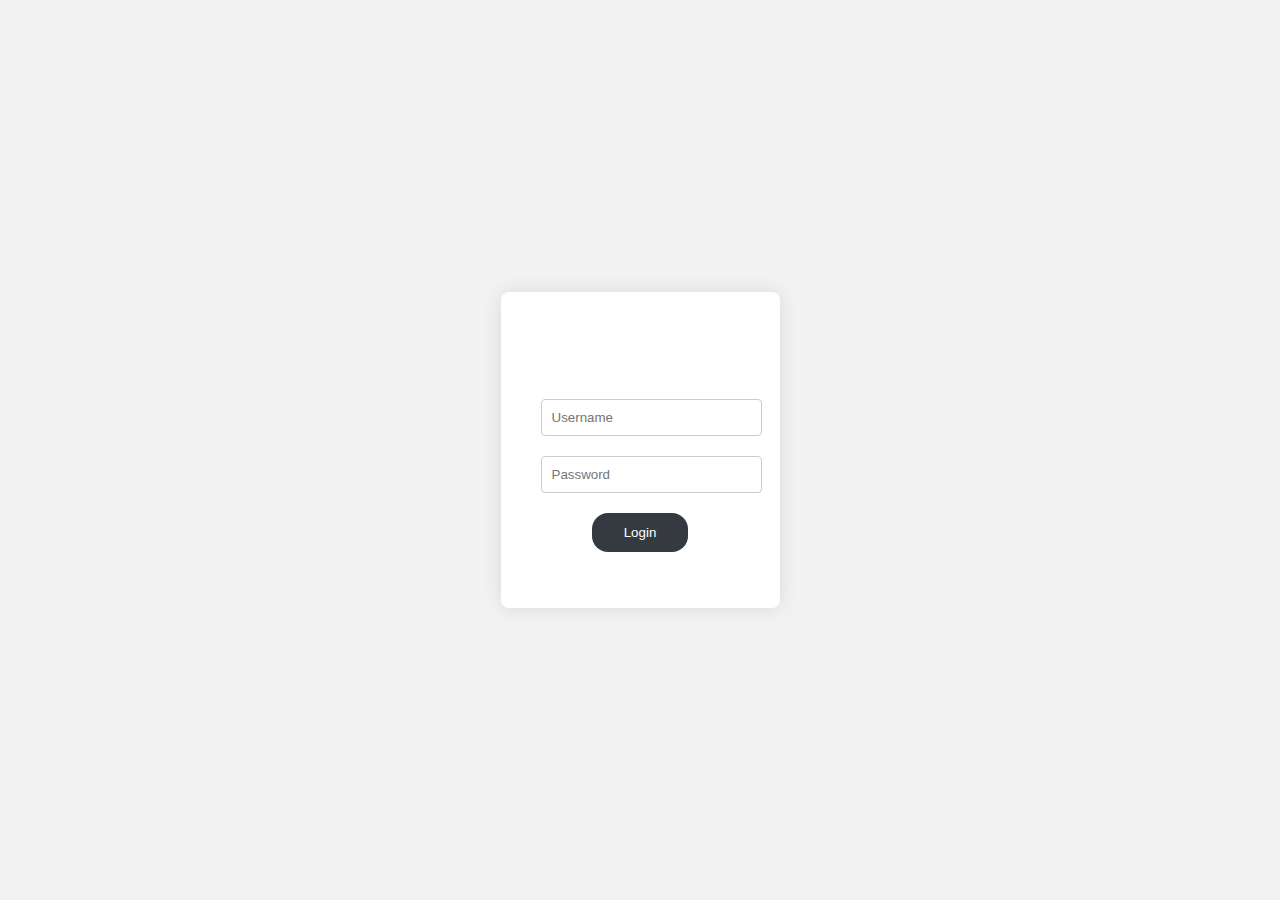
<file: Loader/Logins/index.html>
<!DOCTYPE html>
<html lang="en">
<head>
  <meta charset="UTF-8">
  <meta name="viewport" content="width=device-width, initial-scale=1.0">
  <link rel="stylesheet" href="styles.css">
  <title>Login Page</title>
</head>
<!-- ... (same as before) ... -->
<body>
  <div class="container">
    <form id="login-form" class="login-form">
      <h2>Login</h2>
      <div class="form-group">
        <input type="text" id="username" placeholder="Username" required>
      </div>
      <div class="form-group">
        <input type="password" id="password" placeholder="Password" required>
      </div>
      <button type="submit"  class="rainbow">Login</button>
      <p id="error-message" class="error-message"></p>
    </form>
    <div id="welcome-message" class="welcome-message"></div>
  </div>
  <script src="script.js"></script>
</body>
</html>
</file>
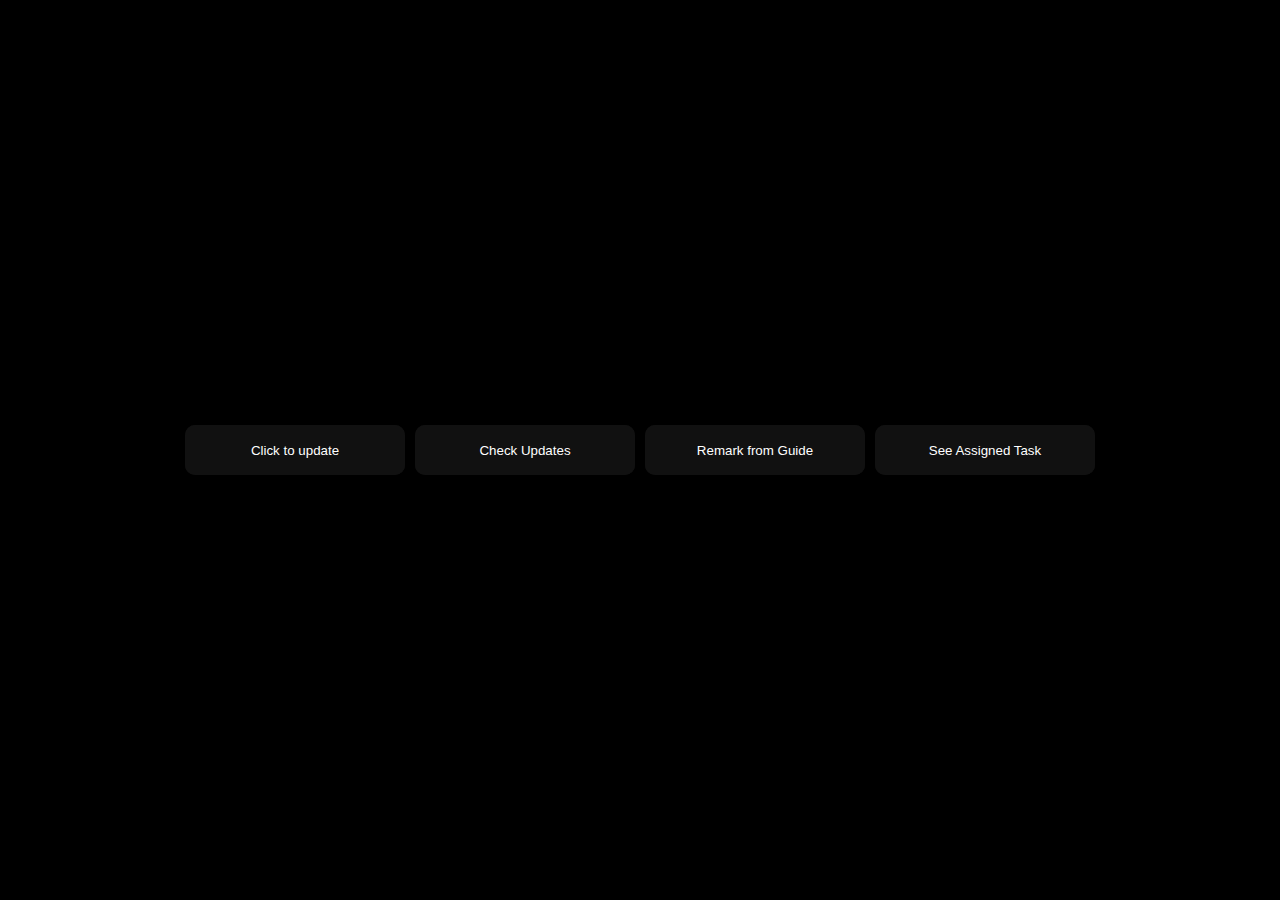
<file: Loader/Logins/Deepashree/index.html>
<!DOCTYPE html>
<html lang="en">
<head>
    <meta charset="UTF-8">
    <meta http-equiv="X-UA-Compatible" content="IE=edge">
    <meta name="viewport" content="width=device-width, initial-scale=1.0">
    <style>
        html,
        body {
            margin: 0;
            padding: 0;
            width: 100%;
            height: 100vh;
            display: flex;
            flex-direction: column;
            justify-content: center;
            align-items: center;
            background: #000;
        }

        .button-container {
            display: flex;
            flex-direction: column;
            gap: 10px;
        }

        .glow-on-hover {
            width: 220px;
            height: 50px;
            border: none;
            outline: none;
            color: #fff;
            background: #111;
            cursor: pointer;
            position: relative;
            z-index: 0;
            border-radius: 10px;
        }

        .glow-on-hover:before {
            content: '';
            background: linear-gradient(45deg, #ff0000, #ff7300, #fffb00, #48ff00, #00ffd5, #002bff, #7a00ff, #ff00c8, #ff0000);
            position: absolute;
            top: -2px;
            left: -2px;
            background-size: 400%;
            z-index: -1;
            filter: blur(5px);
            width: calc(100% + 4px);
            height: calc(100% + 4px);
            animation: glowing 20s linear infinite;
            opacity: 0;
            transition: opacity .3s ease-in-out;
            border-radius: 10px;
        }

        .glow-on-hover:active {
            color: #000;
        }

        .glow-on-hover:active:after {
            background: transparent;
        }

        .glow-on-hover:hover:before {
            opacity: 1;
        }

        .glow-on-hover:after {
            z-index: -1;
            content: '';
            position: absolute;
            width: 100%;
            height: 100%;
            background: #111;
            left: 0;
            top: 0;
            border-radius: 10px;
        }

        @keyframes glowing {
            0% { background-position: 0 0; }
            50% { background-position: 400% 0; }
            100% { background-position: 0 0; }
        }

        @media (min-width: 768px) {
            .button-container {
                flex-direction: row;
            }
        }
    </style>
    <title>Responsive Buttons</title>
</head>
<body>
    <div class="button-container">
        <a href="UserTasks/index.html"><button class="glow-on-hover" type="button">Click to update</button></a>
        <a href="https://docs.google.com/spreadsheets/d/1NSmaoX5JrcqtswQuQzMnYnOEPmYWG3WIV510ro9K5fw/edit?usp=sharing"><button class="glow-on-hover" type="button">Check Updates</button></a>
        <button class="glow-on-hover" type="button">Remark from Guide</button>
        <button class="glow-on-hover" type="button">See Assigned Task</button>
    </div>
</body>
</html>
</file>
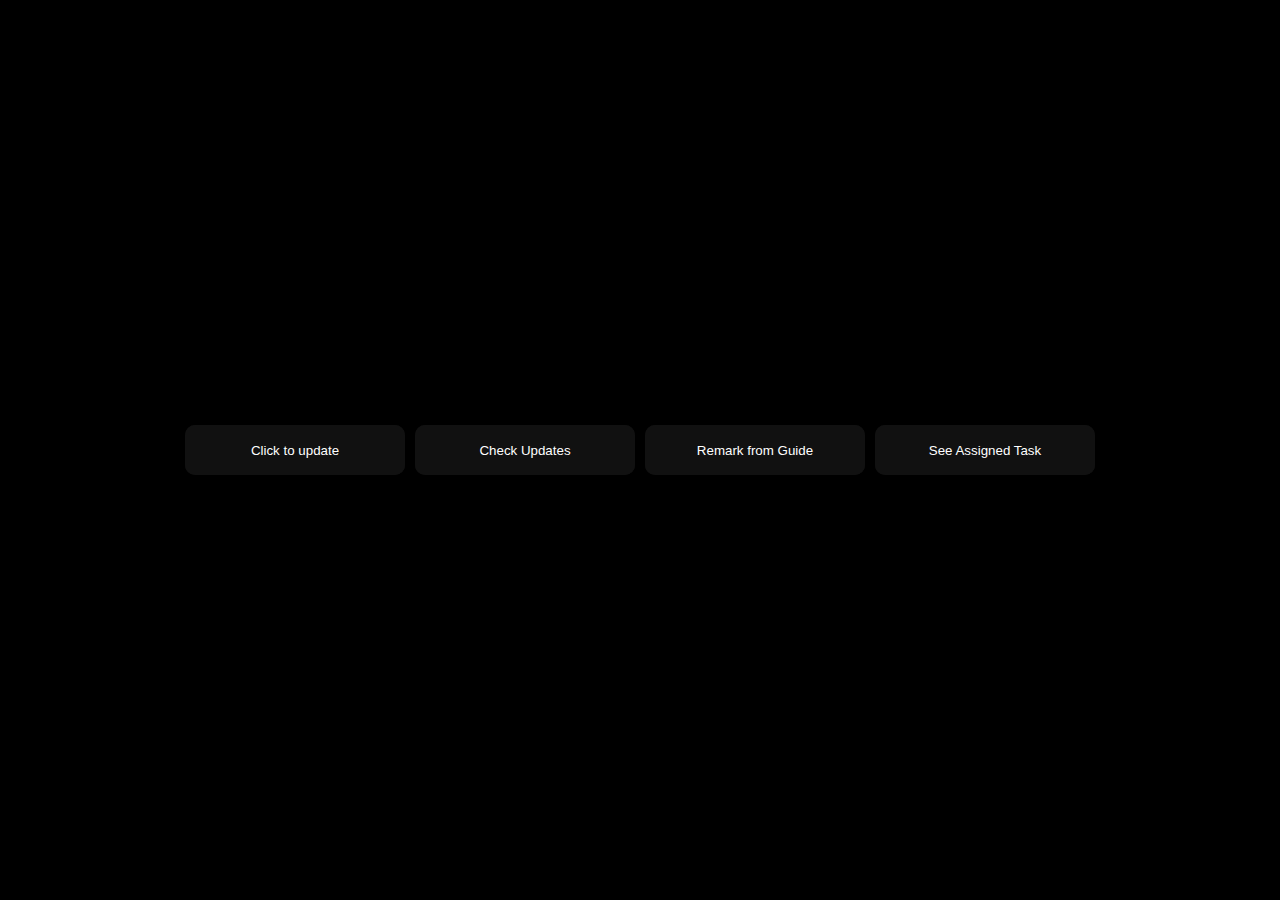
<file: Loader/Logins/Dhakshatha/index.html>
<!DOCTYPE html>
<html lang="en">
<head>
    <meta charset="UTF-8">
    <meta http-equiv="X-UA-Compatible" content="IE=edge">
    <meta name="viewport" content="width=device-width, initial-scale=1.0">
    <style>
        html,
        body {
            margin: 0;
            padding: 0;
            width: 100%;
            height: 100vh;
            display: flex;
            flex-direction: column;
            justify-content: center;
            align-items: center;
            background: #000;
        }

        .button-container {
            display: flex;
            flex-direction: column;
            gap: 10px;
        }

        .glow-on-hover {
            width: 220px;
            height: 50px;
            border: none;
            outline: none;
            color: #fff;
            background: #111;
            cursor: pointer;
            position: relative;
            z-index: 0;
            border-radius: 10px;
        }

        .glow-on-hover:before {
            content: '';
            background: linear-gradient(45deg, #ff0000, #ff7300, #fffb00, #48ff00, #00ffd5, #002bff, #7a00ff, #ff00c8, #ff0000);
            position: absolute;
            top: -2px;
            left: -2px;
            background-size: 400%;
            z-index: -1;
            filter: blur(5px);
            width: calc(100% + 4px);
            height: calc(100% + 4px);
            animation: glowing 20s linear infinite;
            opacity: 0;
            transition: opacity .3s ease-in-out;
            border-radius: 10px;
        }

        .glow-on-hover:active {
            color: #000;
        }

        .glow-on-hover:active:after {
            background: transparent;
        }

        .glow-on-hover:hover:before {
            opacity: 1;
        }

        .glow-on-hover:after {
            z-index: -1;
            content: '';
            position: absolute;
            width: 100%;
            height: 100%;
            background: #111;
            left: 0;
            top: 0;
            border-radius: 10px;
        }

        @keyframes glowing {
            0% { background-position: 0 0; }
            50% { background-position: 400% 0; }
            100% { background-position: 0 0; }
        }

        @media (min-width: 768px) {
            .button-container {
                flex-direction: row;
            }
        }
    </style>
    <title>Responsive Buttons</title>
</head>
<body>
    <div class="button-container">
        <a href="UserTasks/index.html"><button class="glow-on-hover" type="button">Click to update</button></a>
        <a href="https://docs.google.com/spreadsheets/d/1FG_sjeQBuXtejxbQYYHMzuq_O73wg2ng0p2NQdH7Vco/edit?usp=sharing"><button class="glow-on-hover" type="button">Check Updates</button></a>
        <button class="glow-on-hover" type="button">Remark from Guide</button>
        <button class="glow-on-hover" type="button">See Assigned Task</button>
    </div>
</body>
</html>
</file>
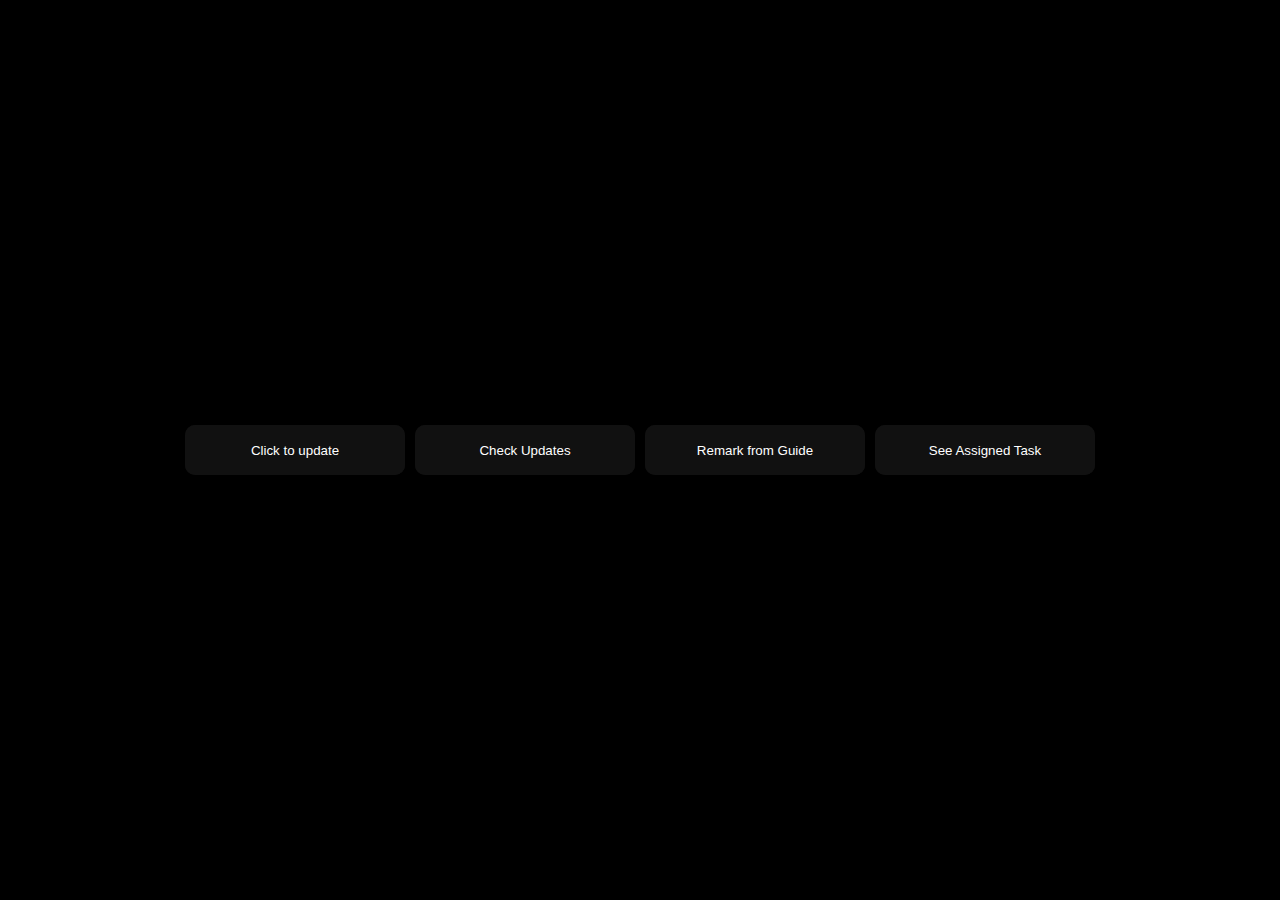
<file: Loader/Logins/Kalyani/index.html>
<!DOCTYPE html>
<html lang="en">
<head>
    <meta charset="UTF-8">
    <meta http-equiv="X-UA-Compatible" content="IE=edge">
    <meta name="viewport" content="width=device-width, initial-scale=1.0">
    <style>
        html,
        body {
            margin: 0;
            padding: 0;
            width: 100%;
            height: 100vh;
            display: flex;
            flex-direction: column;
            justify-content: center;
            align-items: center;
            background: #000;
        }

        .button-container {
            display: flex;
            flex-direction: column;
            gap: 10px;
        }

        .glow-on-hover {
            width: 220px;
            height: 50px;
            border: none;
            outline: none;
            color: #fff;
            background: #111;
            cursor: pointer;
            position: relative;
            z-index: 0;
            border-radius: 10px;
        }

        .glow-on-hover:before {
            content: '';
            background: linear-gradient(45deg, #ff0000, #ff7300, #fffb00, #48ff00, #00ffd5, #002bff, #7a00ff, #ff00c8, #ff0000);
            position: absolute;
            top: -2px;
            left: -2px;
            background-size: 400%;
            z-index: -1;
            filter: blur(5px);
            width: calc(100% + 4px);
            height: calc(100% + 4px);
            animation: glowing 20s linear infinite;
            opacity: 0;
            transition: opacity .3s ease-in-out;
            border-radius: 10px;
        }

        .glow-on-hover:active {
            color: #000;
        }

        .glow-on-hover:active:after {
            background: transparent;
        }

        .glow-on-hover:hover:before {
            opacity: 1;
        }

        .glow-on-hover:after {
            z-index: -1;
            content: '';
            position: absolute;
            width: 100%;
            height: 100%;
            background: #111;
            left: 0;
            top: 0;
            border-radius: 10px;
        }

        @keyframes glowing {
            0% { background-position: 0 0; }
            50% { background-position: 400% 0; }
            100% { background-position: 0 0; }
        }

        @media (min-width: 768px) {
            .button-container {
                flex-direction: row;
            }
        }
    </style>
    <title>Responsive Buttons</title>
</head>
<body>
    <div class="button-container">
        <a href="UserTasks/index.html"><button class="glow-on-hover" type="button">Click to update</button></a>
        <a href="https://docs.google.com/spreadsheets/d/1vD2jm9JfwDI9767vCB7I_CC1D718xCS-yk1eKapJs7U/edit?usp=sharing"><button class="glow-on-hover" type="button">Check Updates</button></a>
        <button class="glow-on-hover" type="button">Remark from Guide</button>
        <button class="glow-on-hover" type="button">See Assigned Task</button>
    </div>
</body>
</html>
</file>
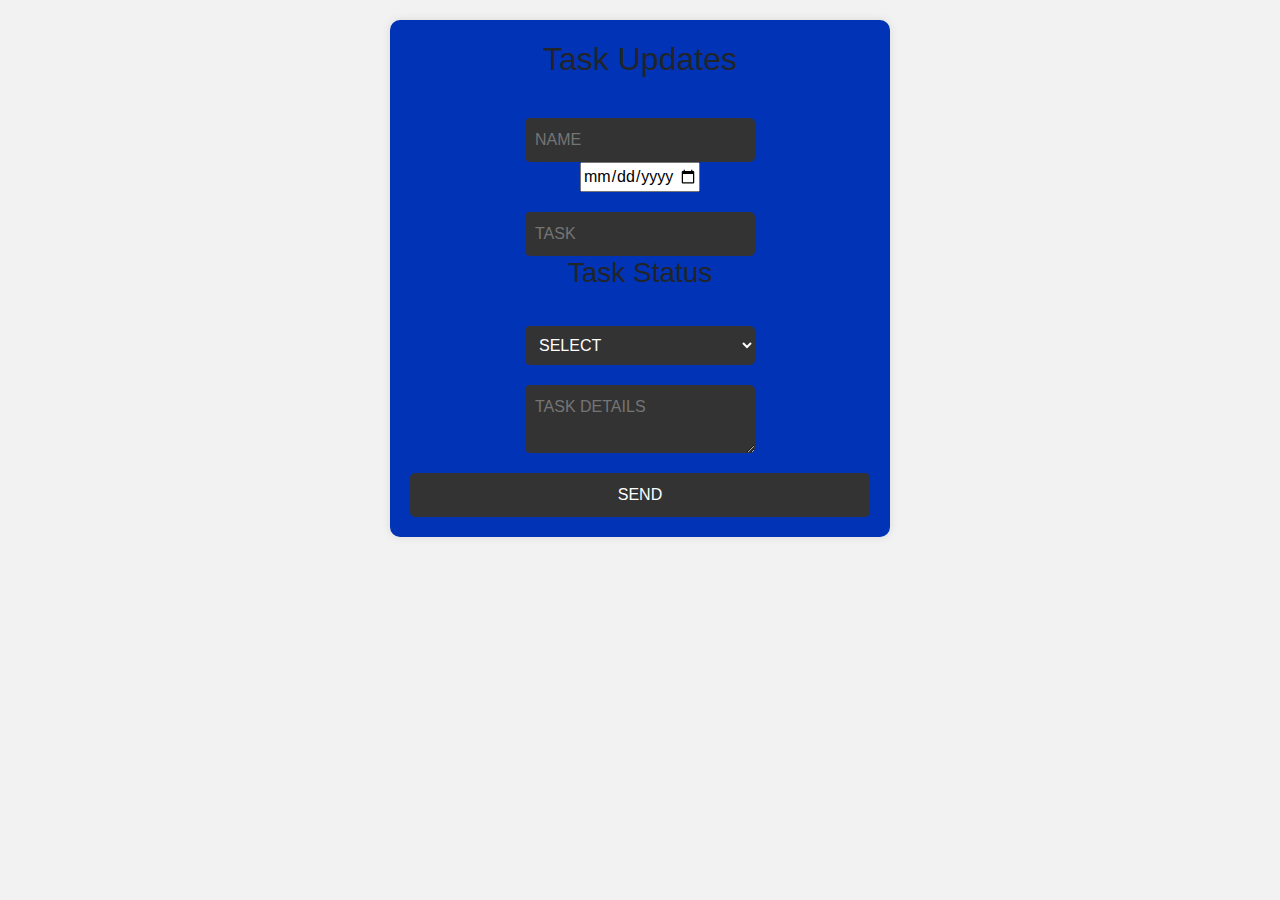
<file: Loader/Logins/UserTasks/index.html>
<!DOCTYPE html>
<html lang="en">
<head>
    <meta charset="UTF-8">
    <meta http-equiv="X-UA-Compatible" content="IE=edge">
    <meta name="viewport" content="width=device-width, initial-scale=1.0">
    <!-- Bootstrap link -->
    <link rel="stylesheet" href="https://maxcdn.bootstrapcdn.com/bootstrap/4.5.2/css/bootstrap.min.css">
    <!-- <link rel="stylesheet" href="style.css"> -->
    <title>Contact Form</title>
</head>
<body>

    <style>
        body {
            background-color: #f2f2f2;
            font-family: Arial, Helvetica, sans-serif;
            background-image: url("https://wallpaperaccess.com/full/285187.jpg");
            background-size: cover;
        }
        .container {
            background-color: #0033b5;
            width: 500px;
            margin-top: 20px;
            /* margin: 0 auto; */
            padding: 20px;
            border-radius: 10px;
            box-shadow: 0 0 10px rgba(0, 0, 0, 0.1);
            background-size: cover;
            /*background-image: url("https://w0.peakpx.com/wallpaper/540/655/HD-wallpaper-light-blue-flowers-flowers-glow-beautiful-light-blue-thumbnail.jpg");*/
        }
        .contact-box form {
            display: flex;
            flex-direction: column;
            justify-content: center;
            align-items: center;
        }
        
        .container h1 {
            text-align: center;
            text-transform: uppercase;
            color: #333;
        }
        .container form {
            margin-top: 20px;
        }
        .container form .form-control {
            width: 100%;
            padding: 10px;
            margin-bottom: 10px;
            border: 1px solid #ccc;
            border-radius: 5px;
        }
        .container form .form-control:focus {
            outline: none;
            border-color: #333;
        }
        .container form .form-control.error {
            border-color: #f00;
        }
        .container form .error-text {
            color: #f00;
            font-size: 12px;
        }
        .container form .btn {
            width: 100%;
            padding: 10px;
            margin-top: 20px;
            border: none;
            border-radius: 5px;
            background-color: #333;
            color: #fff;
            cursor: pointer;
            font-size: 16px;
            text-transform: uppercase;
        }
        .container form .btn:hover {
            background-color: #555;
        }
        .container form .success-text {
            color: #0f0;
            font-size: 12px;
        }
        
        form input[type="text"],textarea,
        #sub{
            background-color: #333;
            color: #fff;
            cursor: pointer;
            font-size: 16px;
            text-transform: uppercase;
            width: 50%;
            padding: 10px;
            margin-top: 20px;
            border: none;
            border-radius: 5px;
        }
        #sub:hover{
            background-color: #555;
        }
        /* Success message div  */
        #successmsg, #errormsg{
            margin-top: 10px;
        }

        @media (max-width: 500px) {
            .container {
                width: 100%;
            }
        }

    </style>
    <div class="container">
        <div class="contact-box">
            
                <center><h2>Task Updates</h2></center>
                <form name="submit-to-google-sheet">
                    <input type="text" class="field" placeholder="Name" name="name" required>
                    <input type="date" class="field" placeholder="Date" name="date" required id="date-input">
                    <input type="text" class="field" placeholder="Task" id="sub" name ="task" required>
                    <label> <h3>Task Status</h3></label>
                    <select class="field" id="sub" name ="status" required>
                        <option>
                            Select
                        </option>
                        <option>
                            Satrted
                        </option>
                        <option>
                            In Progress
                        </option>
                        <option>
                            Completed
                        </option>
                    </select>
                    <textarea placeholder="Task Details" class="field" name="details" required></textarea>
                    <input type="submit" class="btn" value="Send">

                </form>
        </div>



        <div id="successmsg" hidden><div class="alert alert-success">
            <strong>Success!</strong> Your Task Details Updated at.
                          </div></div>


    <div id="errormsg" hidden><div class="alert alert-danger">
                            <strong>Error!</strong> There was an error sending your message.
                                          </div></div>
    
                    </div>
    <!-- ... (your existing HTML code) ... -->
<script>
    const scriptURL = 'https://script.google.com/macros/s/AKfycbxVoZGtiqO8H7pjgHXs5OQ4ddXbcjpUq1y7ZTA0vNpq2BN43ZOYwHe5NtBxqarQSWMT/exec';
    const form = document.forms['submit-to-google-sheet'];
    const successmsg = document.getElementById('successmsg');
    const errormsg = document.getElementById('errormsg');
    const dateInput = document.getElementById('date-input');
  
  // Calculate today's date and 3 days from now
  const today = new Date();
  const futureDate = new Date();
  futureDate.setDate(today.getDate() + 3);
  
  // Format dates in YYYY-MM-DD format
  const todayFormatted = today.toISOString().split('T')[0];
  const futureDateFormatted = futureDate.toISOString().split('T')[0];
  
  // Set the min and max attributes of the date input
  dateInput.setAttribute('min', todayFormatted);
  dateInput.setAttribute('max', futureDateFormatted);
  
    form.addEventListener('submit', e => {
      e.preventDefault();
  
      // Capture current time and date
      const currentTime = new Date();
      const formattedTime = `${currentTime.toLocaleDateString()} ${currentTime.toLocaleTimeString()}`;
  
      // Append the current time to the details textarea
      const detailsTextarea = form.querySelector('[name="details"]');
      detailsTextarea.value += `\n\nSubmitted at: ${formattedTime}`;
  
      // Submit the form
      fetch(scriptURL, { method: 'POST', body: new FormData(form) })
        .then(response => {
          console.log('Success!', response);
          // Show success message
          successmsg.hidden = false;
          const successMessage = successmsg.querySelector('.alert-success');
      successMessage.innerHTML = `<strong>Success!</strong> Your Task Details Updated at: ${formattedTime}`;
    
        })
        .catch(error => {
          console.error('Error:', error);
          // Show error message
          errormsg.hidden = false;
        });
  
      form.reset();
    });
  </script>
  <!-- ... (rest of your HTML code) ... -->
  
</body>

</html>
</file>
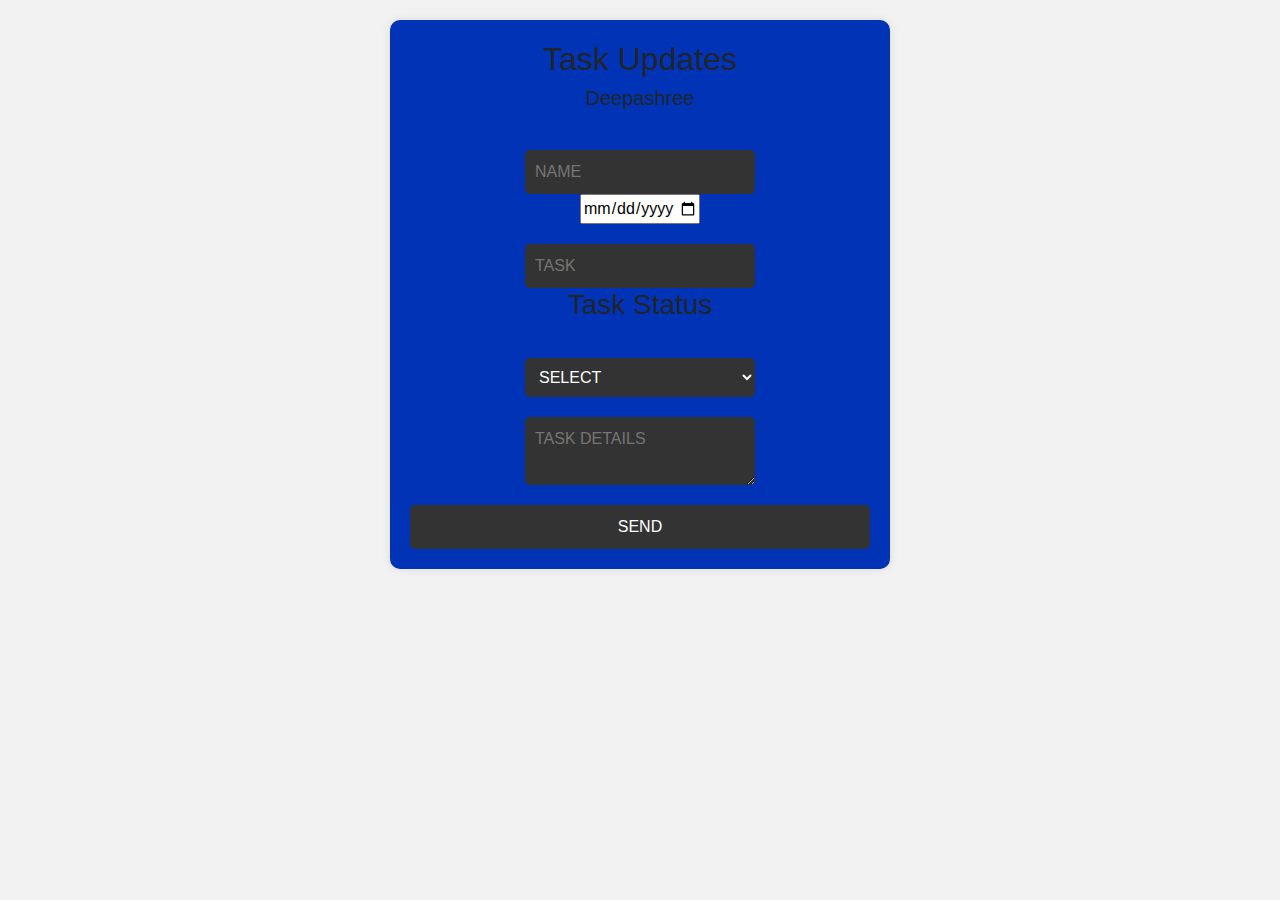
<file: Loader/Logins/Deepashree/UserTasks/index.html>
<!DOCTYPE html>
<html lang="en">
<head>
    <meta charset="UTF-8">
    <meta http-equiv="X-UA-Compatible" content="IE=edge">
    <meta name="viewport" content="width=device-width, initial-scale=1.0">
    <!-- Bootstrap link -->
    <link rel="stylesheet" href="https://maxcdn.bootstrapcdn.com/bootstrap/4.5.2/css/bootstrap.min.css">
    <!-- <link rel="stylesheet" href="style.css"> -->
    <title>Contact Form</title>
</head>
<body>

    <style>
        body {
            background-color: #f2f2f2;
            font-family: Arial, Helvetica, sans-serif;
            background-image: url("https://wallpaperaccess.com/full/285187.jpg");
            background-size: cover;
        }
        .container {
            background-color: #0033b5;
            width: 500px;
            margin-top: 20px;
            /* margin: 0 auto; */
            padding: 20px;
            border-radius: 10px;
            box-shadow: 0 0 10px rgba(0, 0, 0, 0.1);
            background-size: cover;
            /*background-image: url("https://w0.peakpx.com/wallpaper/540/655/HD-wallpaper-light-blue-flowers-flowers-glow-beautiful-light-blue-thumbnail.jpg");*/
        }
        .contact-box form {
            display: flex;
            flex-direction: column;
            justify-content: center;
            align-items: center;
        }
        
        .container h1 {
            text-align: center;
            text-transform: uppercase;
            color: #333;
        }
        .container form {
            margin-top: 20px;
        }
        .container form .form-control {
            width: 100%;
            padding: 10px;
            margin-bottom: 10px;
            border: 1px solid #ccc;
            border-radius: 5px;
        }
        .container form .form-control:focus {
            outline: none;
            border-color: #333;
        }
        .container form .form-control.error {
            border-color: #f00;
        }
        .container form .error-text {
            color: #f00;
            font-size: 12px;
        }
        .container form .btn {
            width: 100%;
            padding: 10px;
            margin-top: 20px;
            border: none;
            border-radius: 5px;
            background-color: #333;
            color: #fff;
            cursor: pointer;
            font-size: 16px;
            text-transform: uppercase;
        }
        .container form .btn:hover {
            background-color: #555;
        }
        .container form .success-text {
            color: #0f0;
            font-size: 12px;
        }
        
        form input[type="text"],textarea,
        #sub{
            background-color: #333;
            color: #fff;
            cursor: pointer;
            font-size: 16px;
            text-transform: uppercase;
            width: 50%;
            padding: 10px;
            margin-top: 20px;
            border: none;
            border-radius: 5px;
        }
        #sub:hover{
            background-color: #555;
        }
        /* Success message div  */
        #successmsg, #errormsg{
            margin-top: 10px;
        }

        @media (max-width: 500px) {
            .container {
                width: 100%;
            }
        }

    </style>
    <div class="container">
        <div class="contact-box">
            
                <center><h2>Task Updates<br><h5>Deepashree</h5></h2></center>
                <form name="submit-to-google-sheet">
                    <input type="text" class="field" placeholder="Name" name="name" required>
                    <input type="date" class="field" placeholder="Date" name="date" required id="date-input">
                    <input type="text" class="field" placeholder="Task" id="sub" name ="task" required>
                    <label> <h3>Task Status</h3></label>
                    <select class="field" id="sub" name ="status" required>
                        <option>
                            Select
                        </option>
                        <option>
                            Satrted
                        </option>
                        <option>
                            In Progress
                        </option>
                        <option>
                            Completed
                        </option>
                    </select>
                    <textarea placeholder="Task Details" class="field" name="details" required></textarea>
                    <input type="submit" class="btn" value="Send">

                </form>
        </div>



        <div id="successmsg" hidden><div class="alert alert-success">
            <strong>Success!</strong> Your Task Details Updated at.
                          </div></div>


    <div id="errormsg" hidden><div class="alert alert-danger">
                            <strong>Error!</strong> There was an error sending your message.
                                          </div></div>
    
                    </div>
    <!-- ... (your existing HTML code) ... -->
<script>
    const scriptURL = 'https://script.google.com/macros/s/AKfycbywOT5kk375bXeddkagQQ8ARNjpCI-iUblBg23mAi0aU3WLUtscboeZ2ziwTrKh770/exec';
    const form = document.forms['submit-to-google-sheet'];
    const successmsg = document.getElementById('successmsg');
    const errormsg = document.getElementById('errormsg');
    const dateInput = document.getElementById('date-input');
  
  // Calculate today's date and 3 days from now
  const today = new Date();
  const futureDate = new Date();
  futureDate.setDate(today.getDate() + 3);
  
  // Format dates in YYYY-MM-DD format
  const todayFormatted = today.toISOString().split('T')[0];
  const futureDateFormatted = futureDate.toISOString().split('T')[0];
  
  // Set the min and max attributes of the date input
  dateInput.setAttribute('min', todayFormatted);
  dateInput.setAttribute('max', futureDateFormatted);
  
    form.addEventListener('submit', e => {
      e.preventDefault();
  
      // Capture current time and date
      const currentTime = new Date();
      const formattedTime = `${currentTime.toLocaleDateString()} ${currentTime.toLocaleTimeString()}`;
  
      // Append the current time to the details textarea
      const detailsTextarea = form.querySelector('[name="details"]');
      detailsTextarea.value += `\n\nSubmitted at: ${formattedTime}`;
  
      // Submit the form
      fetch(scriptURL, { method: 'POST', body: new FormData(form) })
        .then(response => {
          console.log('Success!', response);
          // Show success message
          successmsg.hidden = false;
          const successMessage = successmsg.querySelector('.alert-success');
      successMessage.innerHTML = `<strong>Success!</strong> Your Task Details Updated at: ${formattedTime}`;
    
        })
        .catch(error => {
          console.error('Error:', error);
          // Show error message
          errormsg.hidden = false;
        });
  
      form.reset();
    });
  </script>
  <!-- ... (rest of your HTML code) ... -->
  
</body>

</html>
</file>
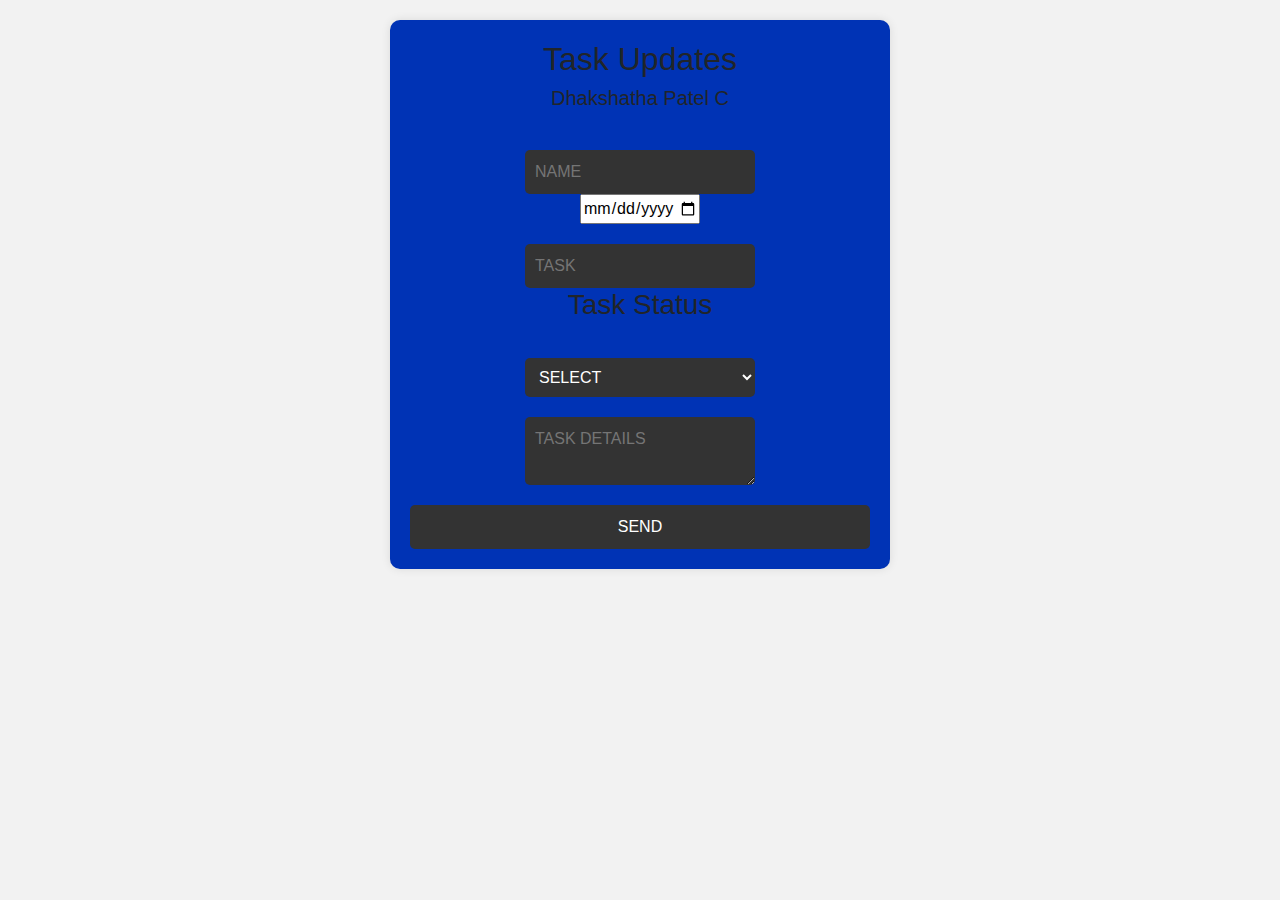
<file: Loader/Logins/Dhakshatha/UserTasks/index.html>
<!DOCTYPE html>
<html lang="en">
<head>
    <meta charset="UTF-8">
    <meta http-equiv="X-UA-Compatible" content="IE=edge">
    <meta name="viewport" content="width=device-width, initial-scale=1.0">
    <!-- Bootstrap link -->
    <link rel="stylesheet" href="https://maxcdn.bootstrapcdn.com/bootstrap/4.5.2/css/bootstrap.min.css">
    <!-- <link rel="stylesheet" href="style.css"> -->
    <title>Contact Form</title>
</head>
<body>

    <style>
        body {
            background-color: #f2f2f2;
            font-family: Arial, Helvetica, sans-serif;
            background-image: url("https://wallpaperaccess.com/full/285187.jpg");
            background-size: cover;
        }
        .container {
            background-color: #0033b5;
            width: 500px;
            margin-top: 20px;
            /* margin: 0 auto; */
            padding: 20px;
            border-radius: 10px;
            box-shadow: 0 0 10px rgba(0, 0, 0, 0.1);
            background-size: cover;
            /*background-image: url("https://w0.peakpx.com/wallpaper/540/655/HD-wallpaper-light-blue-flowers-flowers-glow-beautiful-light-blue-thumbnail.jpg");*/
        }
        .contact-box form {
            display: flex;
            flex-direction: column;
            justify-content: center;
            align-items: center;
        }
        
        .container h1 {
            text-align: center;
            text-transform: uppercase;
            color: #333;
        }
        .container form {
            margin-top: 20px;
        }
        .container form .form-control {
            width: 100%;
            padding: 10px;
            margin-bottom: 10px;
            border: 1px solid #ccc;
            border-radius: 5px;
        }
        .container form .form-control:focus {
            outline: none;
            border-color: #333;
        }
        .container form .form-control.error {
            border-color: #f00;
        }
        .container form .error-text {
            color: #f00;
            font-size: 12px;
        }
        .container form .btn {
            width: 100%;
            padding: 10px;
            margin-top: 20px;
            border: none;
            border-radius: 5px;
            background-color: #333;
            color: #fff;
            cursor: pointer;
            font-size: 16px;
            text-transform: uppercase;
        }
        .container form .btn:hover {
            background-color: #555;
        }
        .container form .success-text {
            color: #0f0;
            font-size: 12px;
        }
        
        form input[type="text"],textarea,
        #sub{
            background-color: #333;
            color: #fff;
            cursor: pointer;
            font-size: 16px;
            text-transform: uppercase;
            width: 50%;
            padding: 10px;
            margin-top: 20px;
            border: none;
            border-radius: 5px;
        }
        #sub:hover{
            background-color: #555;
        }
        /* Success message div  */
        #successmsg, #errormsg{
            margin-top: 10px;
        }

        @media (max-width: 500px) {
            .container {
                width: 100%;
            }
        }

    </style>
    <div class="container">
        <div class="contact-box">
            
                <center><h2>Task Updates<br><h5>Dhakshatha Patel C</h5></h2></center>
                <form name="submit-to-google-sheet">
                    <input type="text" class="field" placeholder="Name" name="name" required>
                    <input type="date" class="field" placeholder="Date" name="date" required id="date-input">
                    <input type="text" class="field" placeholder="Task" id="sub" name ="task" required>
                    <label> <h3>Task Status</h3></label>
                    <select class="field" id="sub" name ="status" required>
                        <option>
                            Select
                        </option>
                        <option>
                            Satrted
                        </option>
                        <option>
                            In Progress
                        </option>
                        <option>
                            Completed
                        </option>
                    </select>
                    <textarea placeholder="Task Details" class="field" name="details" required></textarea>
                    <input type="submit" class="btn" value="Send">

                </form>
        </div>



        <div id="successmsg" hidden><div class="alert alert-success">
            <strong>Success!</strong> Your Task Details Updated at.
                          </div></div>


    <div id="errormsg" hidden><div class="alert alert-danger">
                            <strong>Error!</strong> There was an error sending your message.
                                          </div></div>
    
                    </div>
    <!-- ... (your existing HTML code) ... -->
<script>
    const scriptURL = 'https://script.google.com/macros/s/AKfycbxVoZGtiqO8H7pjgHXs5OQ4ddXbcjpUq1y7ZTA0vNpq2BN43ZOYwHe5NtBxqarQSWMT/exec';
    const form = document.forms['submit-to-google-sheet'];
    const successmsg = document.getElementById('successmsg');
    const errormsg = document.getElementById('errormsg');
    const dateInput = document.getElementById('date-input');
  
  // Calculate today's date and 3 days from now
  const today = new Date();
  const futureDate = new Date();
  futureDate.setDate(today.getDate() + 3);
  
  // Format dates in YYYY-MM-DD format
  const todayFormatted = today.toISOString().split('T')[0];
  const futureDateFormatted = futureDate.toISOString().split('T')[0];
  
  // Set the min and max attributes of the date input
  dateInput.setAttribute('min', todayFormatted);
  dateInput.setAttribute('max', futureDateFormatted);
  
    form.addEventListener('submit', e => {
      e.preventDefault();
  
      // Capture current time and date
      const currentTime = new Date();
      const formattedTime = `${currentTime.toLocaleDateString()} ${currentTime.toLocaleTimeString()}`;
  
      // Append the current time to the details textarea
      const detailsTextarea = form.querySelector('[name="details"]');
      detailsTextarea.value += `\n\nSubmitted at: ${formattedTime}`;
  
      // Submit the form
      fetch(scriptURL, { method: 'POST', body: new FormData(form) })
        .then(response => {
          console.log('Success!', response);
          // Show success message
          successmsg.hidden = false;
          const successMessage = successmsg.querySelector('.alert-success');
      successMessage.innerHTML = `<strong>Success!</strong> Your Task Details Updated at: ${formattedTime}`;
    
        })
        .catch(error => {
          console.error('Error:', error);
          // Show error message
          errormsg.hidden = false;
        });
  
      form.reset();
    });
  </script>
  <!-- ... (rest of your HTML code) ... -->
  
</body>

</html>
</file>
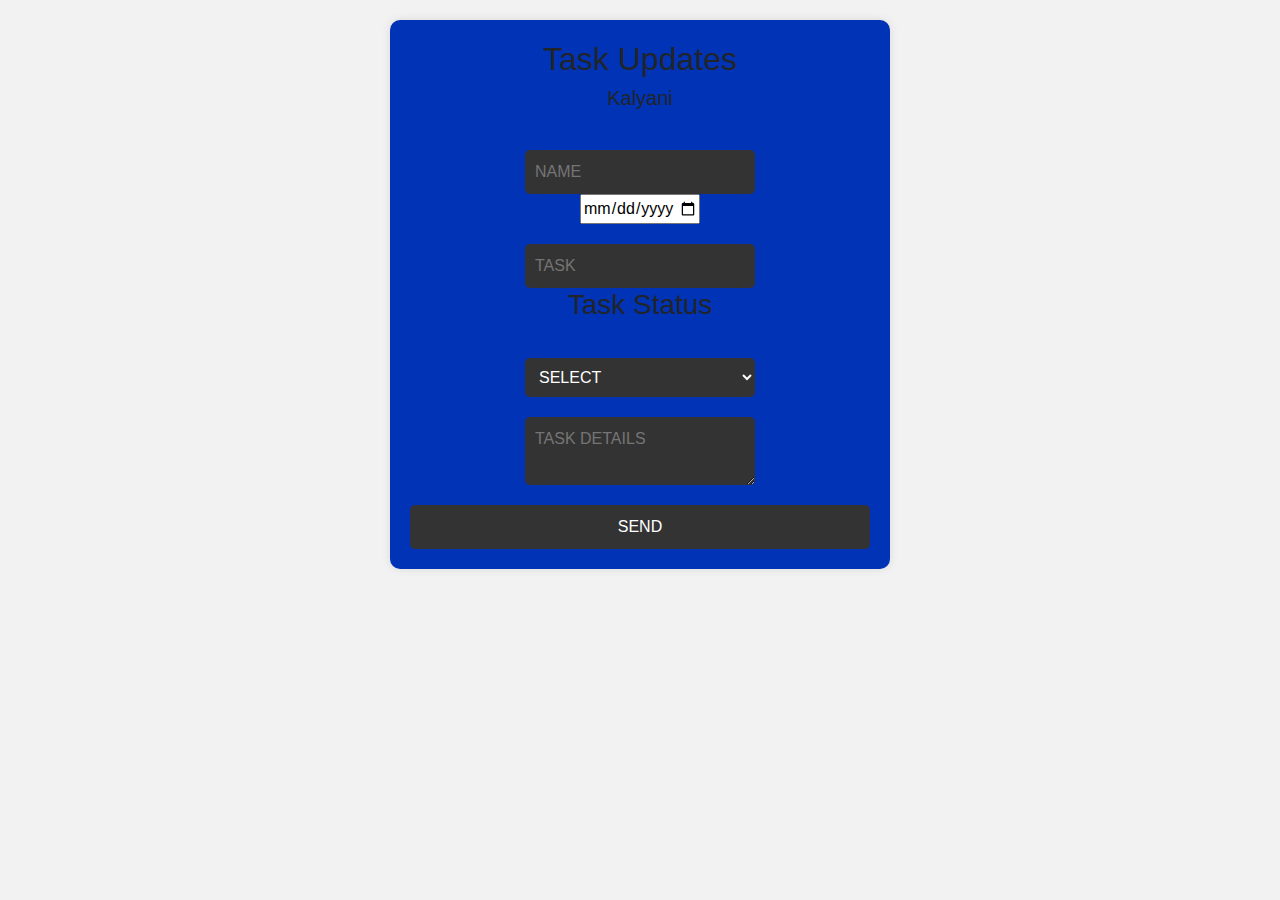
<file: Loader/Logins/Kalyani/UserTasks/index.html>
<!DOCTYPE html>
<html lang="en">
<head>
    <meta charset="UTF-8">
    <meta http-equiv="X-UA-Compatible" content="IE=edge">
    <meta name="viewport" content="width=device-width, initial-scale=1.0">
    <!-- Bootstrap link -->
    <link rel="stylesheet" href="https://maxcdn.bootstrapcdn.com/bootstrap/4.5.2/css/bootstrap.min.css">
    <!-- <link rel="stylesheet" href="style.css"> -->
    <title>Contact Form</title>
</head>
<body>

    <style>
        body {
            background-color: #f2f2f2;
            font-family: Arial, Helvetica, sans-serif;
            background-image: url("https://wallpaperaccess.com/full/285187.jpg");
            background-size: cover;
        }
        .container {
            background-color: #0033b5;
            width: 500px;
            margin-top: 20px;
            /* margin: 0 auto; */
            padding: 20px;
            border-radius: 10px;
            box-shadow: 0 0 10px rgba(0, 0, 0, 0.1);
            background-size: cover;
            /*background-image: url("https://w0.peakpx.com/wallpaper/540/655/HD-wallpaper-light-blue-flowers-flowers-glow-beautiful-light-blue-thumbnail.jpg");*/
        }
        .contact-box form {
            display: flex;
            flex-direction: column;
            justify-content: center;
            align-items: center;
        }
        
        .container h1 {
            text-align: center;
            text-transform: uppercase;
            color: #333;
        }
        .container form {
            margin-top: 20px;
        }
        .container form .form-control {
            width: 100%;
            padding: 10px;
            margin-bottom: 10px;
            border: 1px solid #ccc;
            border-radius: 5px;
        }
        .container form .form-control:focus {
            outline: none;
            border-color: #333;
        }
        .container form .form-control.error {
            border-color: #f00;
        }
        .container form .error-text {
            color: #f00;
            font-size: 12px;
        }
        .container form .btn {
            width: 100%;
            padding: 10px;
            margin-top: 20px;
            border: none;
            border-radius: 5px;
            background-color: #333;
            color: #fff;
            cursor: pointer;
            font-size: 16px;
            text-transform: uppercase;
        }
        .container form .btn:hover {
            background-color: #555;
        }
        .container form .success-text {
            color: #0f0;
            font-size: 12px;
        }
        
        form input[type="text"],textarea,
        #sub{
            background-color: #333;
            color: #fff;
            cursor: pointer;
            font-size: 16px;
            text-transform: uppercase;
            width: 50%;
            padding: 10px;
            margin-top: 20px;
            border: none;
            border-radius: 5px;
        }
        #sub:hover{
            background-color: #555;
        }
        /* Success message div  */
        #successmsg, #errormsg{
            margin-top: 10px;
        }

        @media (max-width: 500px) {
            .container {
                width: 100%;
            }
        }

    </style>
    <div class="container">
        <div class="contact-box">
            
                <center><h2>Task Updates<br><h5>Kalyani</h5></h2></center>
                <form name="submit-to-google-sheet">
                    <input type="text" class="field" placeholder="Name" name="name" required>
                    <input type="date" class="field" placeholder="Date" name="date" required id="date-input">
                    <input type="text" class="field" placeholder="Task" id="sub" name ="task" required>
                    <label> <h3>Task Status</h3></label>
                    <select class="field" id="sub" name ="status" required>
                        <option>
                            Select
                        </option>
                        <option>
                            Satrted
                        </option>
                        <option>
                            In Progress
                        </option>
                        <option>
                            Completed
                        </option>
                    </select>
                    <textarea placeholder="Task Details" class="field" name="details" required></textarea>
                    <input type="submit" class="btn" value="Send">

                </form>
        </div>



        <div id="successmsg" hidden><div class="alert alert-success">
            <strong>Success!</strong> Your Task Details Updated at.
                          </div></div>


    <div id="errormsg" hidden><div class="alert alert-danger">
                            <strong>Error!</strong> There was an error sending your message.
                                          </div></div>
    
                    </div>
    <!-- ... (your existing HTML code) ... -->
<script>
    const scriptURL = 'https://script.google.com/macros/s/AKfycbw99lhoBCQavkaODq-z7LCNeDopw02csMqP2hCJ4k6AY24m_9GPpGpu-_zmUHA4Fm0lqw/exec';
    const form = document.forms['submit-to-google-sheet'];
    const successmsg = document.getElementById('successmsg');
    const errormsg = document.getElementById('errormsg');
    const dateInput = document.getElementById('date-input');
  
  // Calculate today's date and 3 days from now
  const today = new Date();
  const futureDate = new Date();
  futureDate.setDate(today.getDate() + 3);
  
  // Format dates in YYYY-MM-DD format
  const todayFormatted = today.toISOString().split('T')[0];
  const futureDateFormatted = futureDate.toISOString().split('T')[0];
  
  // Set the min and max attributes of the date input
  dateInput.setAttribute('min', todayFormatted);
  dateInput.setAttribute('max', futureDateFormatted);
  
    form.addEventListener('submit', e => {
      e.preventDefault();
  
      // Capture current time and date
      const currentTime = new Date();
      const formattedTime = `${currentTime.toLocaleDateString()} ${currentTime.toLocaleTimeString()}`;
  
      // Append the current time to the details textarea
      const detailsTextarea = form.querySelector('[name="details"]');
      detailsTextarea.value += `\n\nSubmitted at: ${formattedTime}`;
  
      // Submit the form
      fetch(scriptURL, { method: 'POST', body: new FormData(form) })
        .then(response => {
          console.log('Success!', response);
          // Show success message
          successmsg.hidden = false;
          const successMessage = successmsg.querySelector('.alert-success');
      successMessage.innerHTML = `<strong>Success!</strong> Your Task Details Updated at: ${formattedTime}`;
    
        })
        .catch(error => {
          console.error('Error:', error);
          // Show error message
          errormsg.hidden = false;
        });
  
      form.reset();
    });
  </script>
  <!-- ... (rest of your HTML code) ... -->
  
</body>

</html>
</file>
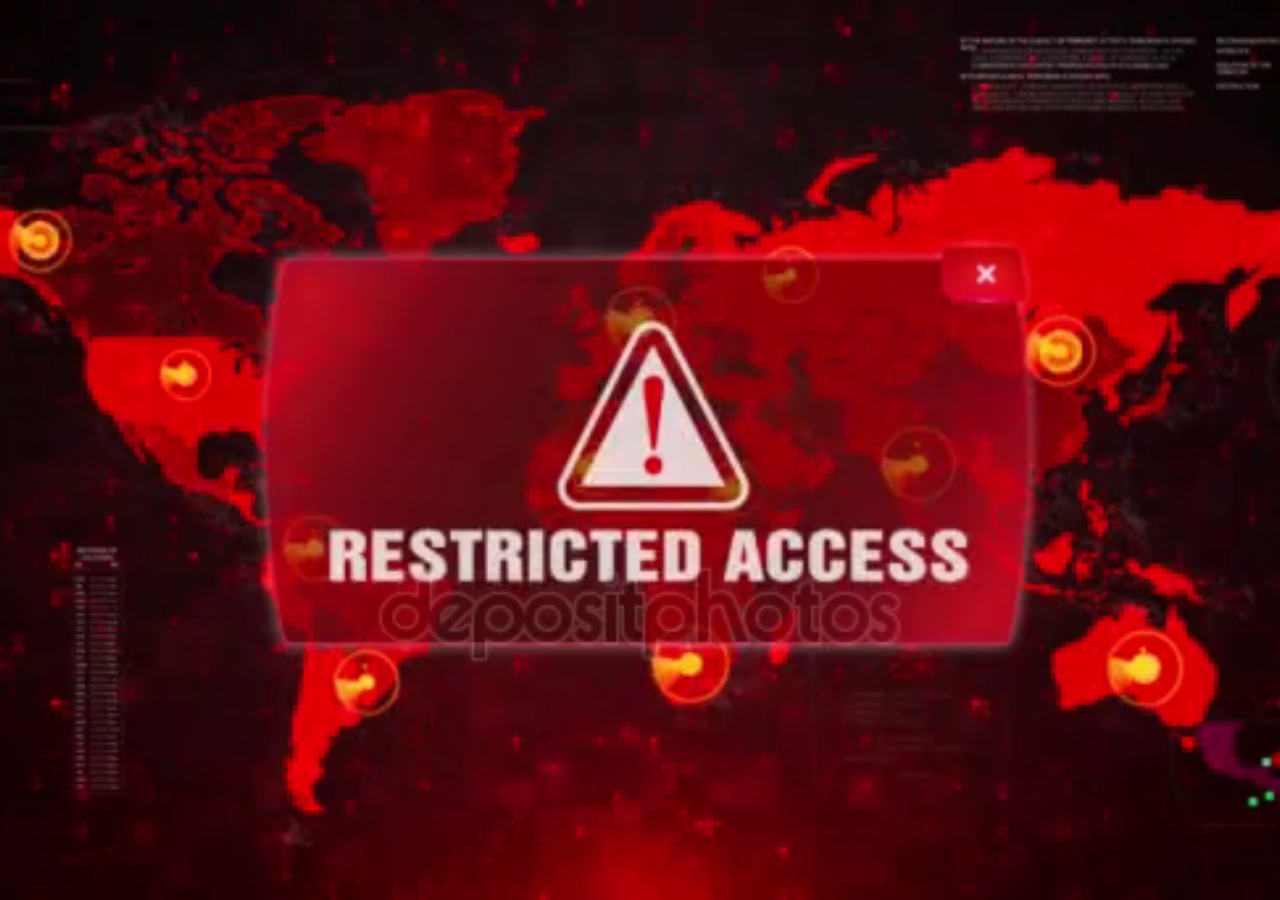
<file: Loader/Restricted.html>
<!DOCTYPE html>
<html lang="en">
<head>
    <meta charset="UTF-8">
    <meta name="viewport" content="width=device-width, initial-scale=1.0">
    <title>Error</title>
    <style>
        .video-container {
            position: fixed;
            top: 0;
            left: 0;
            width: 100%;
            height: 100%;
            overflow: hidden;
        }

        #backgroundVideo {
            position: absolute;
            top: 50%;
            left: 50%;
            transform: translate(-50%, -50%);
            min-width: 100%;
            min-height: 100%;
            width: auto;
            height: auto;
        }

        @media screen and (max-width: 768px) {
            #backgroundVideo {
                width: 100%;
                height: auto;
            }
        }
    </style>
</head>
<body>
    <div class="video-container">
        <video autoplay muted loop id="backgroundVideo">
            <source src="img/Restricted.mp4" type="video/mp4">
            <!-- Add additional video formats as needed -->
        </video>
    </div>
    <script>
        window.addEventListener('DOMContentLoaded', function() {
            const video = document.getElementById('backgroundVideo');
            video.play();
        });
    </script>
</body>
</html>
</file>
<file: Loader/Logins/styles.css>
body {
  margin: 0;
  padding: 0;
  display: flex;
  justify-content: center;
  align-items: center;
  height: 100vh;
  background-color: #f2f2f2;
  background-repeat: no-repeat;
  background-size: cover;
  background-image: url("https://wallpaperaccess.com/full/285187.jpg");
}

.container {
  background-image: url("https://e1.pxfuel.com/desktop-wallpaper/157/655/desktop-wallpaper-beautiful-3d-moon-list.jpg");
  background-color: #ffffff;
  border-radius: 8px;
  box-shadow: 0px 0px 20px rgba(0, 0, 0, 0.1);
  padding: 40px;
  background-size: cover; /* Add this line */
  background-repeat: no-repeat; /* Add this line */
}

/* ... (rest of the CSS remains the same) ... */


.login-form {
  text-align: center;
}

.login-form h2 {
  margin-bottom: 20px;
  color: #ffffff;
}

.form-group {
  margin-bottom: 20px;
}

input[type="text"], input[type="password"] {
  width: 100%;
  padding: 10px;
  border: 1px solid #cccccc;
  border-radius: 4px;
  outline: none;
}

button {
  padding: 10px 20px;
  background-color: #333333;
  color: #ffffff;
  border: none;
  border-radius: 4px;
  cursor: pointer;
  transition: background-color 0.3s;
}

button:hover {
  background-color: #555555;
}
/* ... (same as before) ... */
.rainbow{
  background-color: #343A40;
  border-radius: 16px;  
  color: #fff;
  cursor: pointer;
  padding: 12px 32px; 
}
.rainbow:hover{
   background-image: linear-gradient(90deg, #00C0FF 0%, #FFCF00 49%, #FC4F4F 80%, #00C0FF 100%);
   animation:slide 3s linear infinite;/*slide is the name of animation*/
  /*3s is the time taken to make one osciallation of the animation*/
  /*linear pattern and will happen infinite times*/
}
@keyframes slide { 
  to {
    background-position:20vw;
  }
}
@media (max-width: 768px) {
  .container {
    width: 80%;
  }
}
</file>
<file: Loader/Logins/UserTasks/style.css>
.body{
    background-color: #000000;
    color: #ffffff;
    font-family: "Helvetica Neue", Helvetica, Arial, sans-serif;
    font-size: 14px;
    line-height: 1.42857143;
    margin: 0;
    padding: 0;
}

.container{
    margin: 0 auto;
    padding: 0 15px;
    width: 1170px;
}

.container .contact-box{
    background-color: #ffffff;
    border: 1px solid #000000;
    border-radius: 5px;
    box-shadow: 0 1px 3px rgba(0, 0, 0, 0.1);
    margin: 0 auto;
    padding: 15px;
    width: 500px;
}
</file>
<file: Loader/Logins/Deepashree/UserTasks/style.css>
.body{
    background-color: #000000;
    color: #ffffff;
    font-family: "Helvetica Neue", Helvetica, Arial, sans-serif;
    font-size: 14px;
    line-height: 1.42857143;
    margin: 0;
    padding: 0;
}

.container{
    margin: 0 auto;
    padding: 0 15px;
    width: 1170px;
}

.container .contact-box{
    background-color: #ffffff;
    border: 1px solid #000000;
    border-radius: 5px;
    box-shadow: 0 1px 3px rgba(0, 0, 0, 0.1);
    margin: 0 auto;
    padding: 15px;
    width: 500px;
}
</file>
<file: Loader/Logins/Dhakshatha/UserTasks/style.css>
.body{
    background-color: #000000;
    color: #ffffff;
    font-family: "Helvetica Neue", Helvetica, Arial, sans-serif;
    font-size: 14px;
    line-height: 1.42857143;
    margin: 0;
    padding: 0;
}

.container{
    margin: 0 auto;
    padding: 0 15px;
    width: 1170px;
}

.container .contact-box{
    background-color: #ffffff;
    border: 1px solid #000000;
    border-radius: 5px;
    box-shadow: 0 1px 3px rgba(0, 0, 0, 0.1);
    margin: 0 auto;
    padding: 15px;
    width: 500px;
}
</file>
<file: Loader/Logins/Kalyani/UserTasks/style.css>
.body{
    background-color: #000000;
    color: #ffffff;
    font-family: "Helvetica Neue", Helvetica, Arial, sans-serif;
    font-size: 14px;
    line-height: 1.42857143;
    margin: 0;
    padding: 0;
}

.container{
    margin: 0 auto;
    padding: 0 15px;
    width: 1170px;
}

.container .contact-box{
    background-color: #ffffff;
    border: 1px solid #000000;
    border-radius: 5px;
    box-shadow: 0 1px 3px rgba(0, 0, 0, 0.1);
    margin: 0 auto;
    padding: 15px;
    width: 500px;
}
</file>
